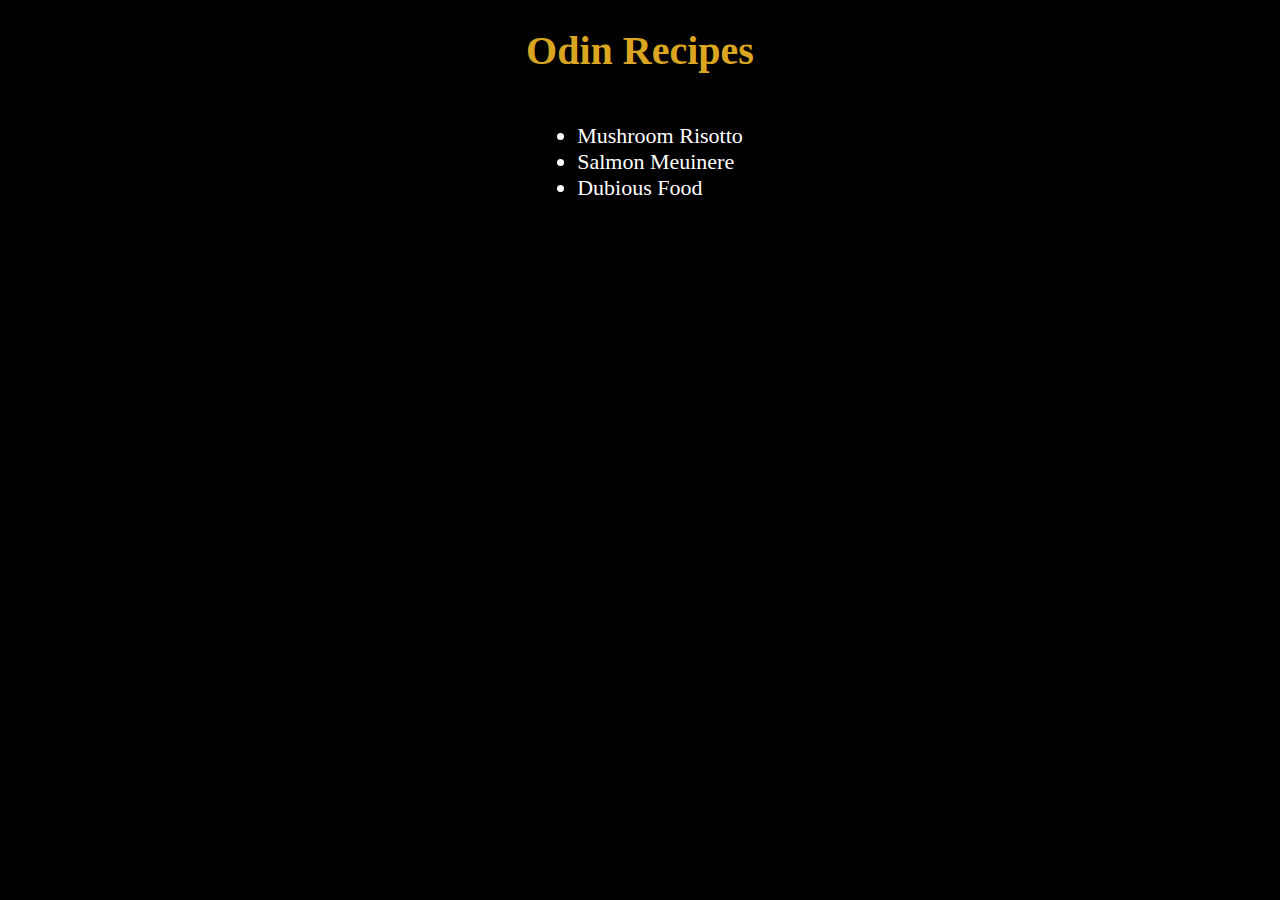
<file: index.html>
<!DOCTYPE html>
<html lang = "en">
    <head>
        <meta charset = "UTF-8">
        <title> Odin Recipe's Project</title>
        <link rel="stylesheet" href="recipes/styles.css">
    </head>

    <body>
        <h1> Odin Recipes</h1>
        <div class="list">
            <ul>
                <li>  <a href="recipes/Mushroom-Risotto.html"> Mushroom Risotto</a>
                </li>
                <li> <a href="recipes/Salmon-Meuniere.html"> Salmon Meuinere</a></li>
                <li> <a href="recipes/Dubious-Food.html"> Dubious Food </a></li>
            </ul>
        </div>
    

    </body>
</html>
</file>
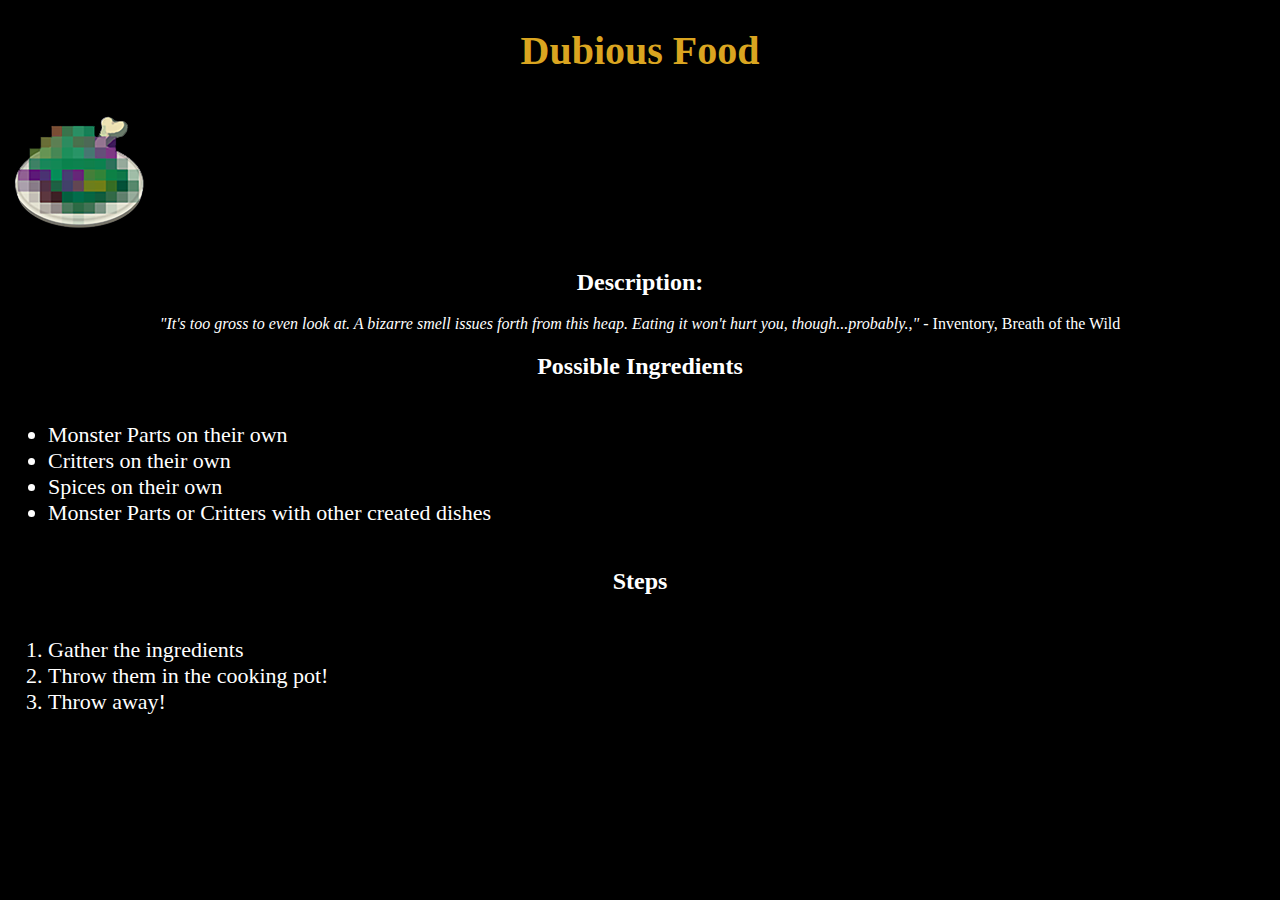
<file: recipes/Dubious-Food.html>
<!DOCTYPE html>
<html lang = "en">
    <head>
        <meta charset = "UTF-8">
        <title> Odin Recipe's Project</title>
        <link rel="stylesheet" href="styles.css">
    </head>

    <body>
        <h1> Dubious Food</h1>
        <img src="../images/BotW_Dubious_Food_Icon.png" alt="Image of Dubious Food">
        <h2> Description: </h2>
          <p> <em>"It's too gross to even look at. A bizarre smell issues forth from this heap. 
              Eating it won't hurt you, though...probably.,"</em> - Inventory, Breath of the Wild
          </p>
        <h2> Possible Ingredients </h2>  
          <ul>
            <li> Monster Parts on their own</li>
            <li> Critters on their own</li>
            <li> Spices on their own</li>
            <li> Monster Parts or Critters with other created dishes</li>
          </ul>

        <h2> Steps </h2>
            <ol>
                <li> Gather the ingredients</li>
                <li> Throw them in the cooking pot!</li>
                <li> Throw away!</li>
            </ol>

    </body>
</html>
</file>
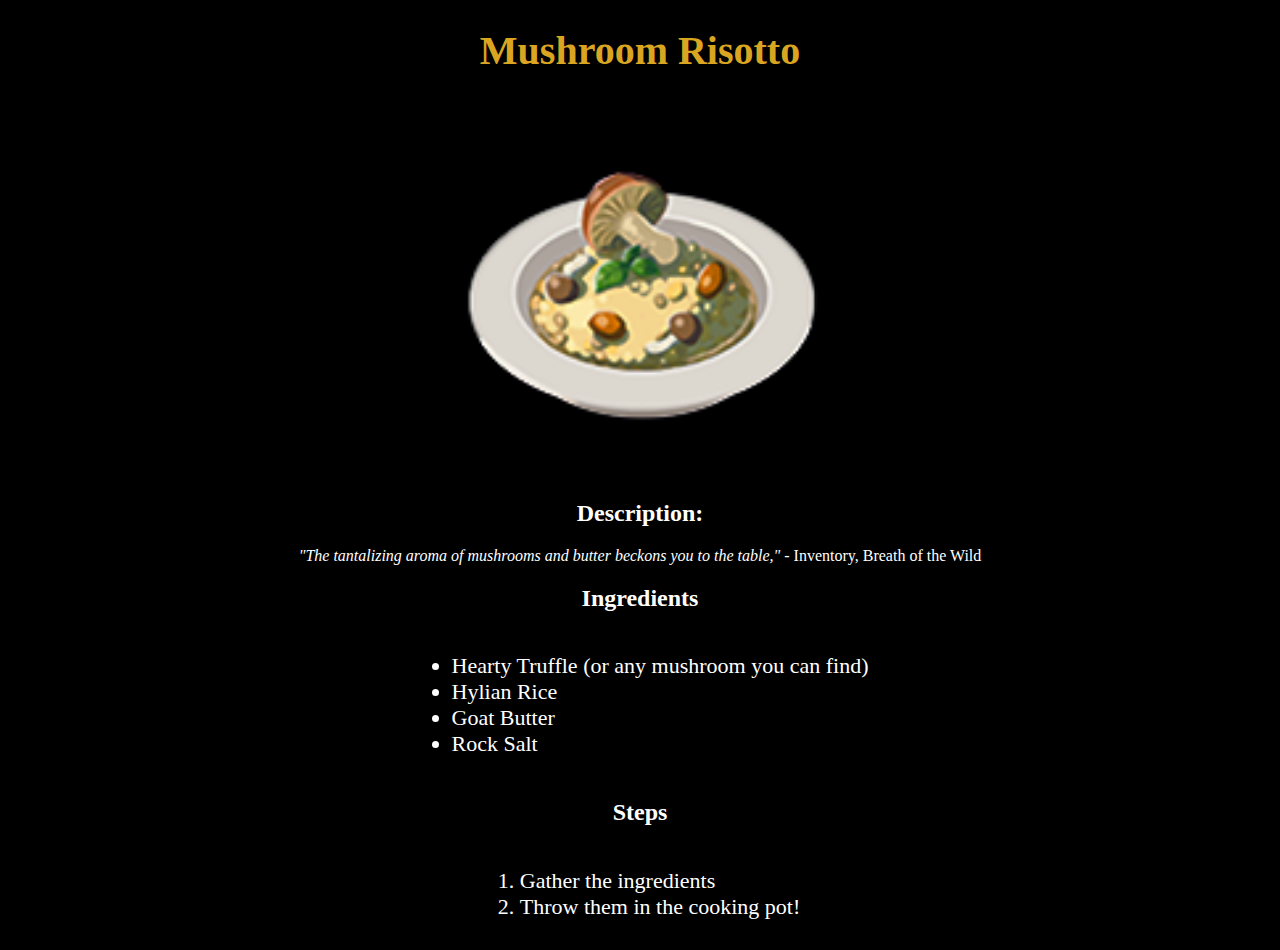
<file: recipes/Mushroom-Risotto.html>
<!DOCTYPE html>
<html lang = "en">
    <head>
        <meta charset = "UTF-8">
        <title> Odin Recipe's Project</title>
        <link rel="stylesheet" href="styles.css">
    </head> 

    <body>
        <h1> Mushroom Risotto</h1>
        <img src="../images/BotW_Mushroom_Risotto_Icon.png" alt="Image of Musroom Risotto" class = "center">
        <h2> Description: </h2>
          <p> <em>"The tantalizing aroma of mushrooms and butter beckons you to the table,"</em> - Inventory, Breath of the Wild
          </p>
        <h2> Ingredients </h2> 
          <div class = "list">
            <ul>
              <li> Hearty Truffle (or any mushroom you can find)</li>
              <li> Hylian Rice</li>
              <li> Goat Butter</li>
              <li> Rock Salt</li>
            </ul>
          </div>

        <h2> Steps </h2>
            <div class="list">
             <ol>
              <li> Gather the ingredients</li>
              <li> Throw them in the cooking pot!</li>
             </ol>

            </div>

    </body>
</html>
</file>
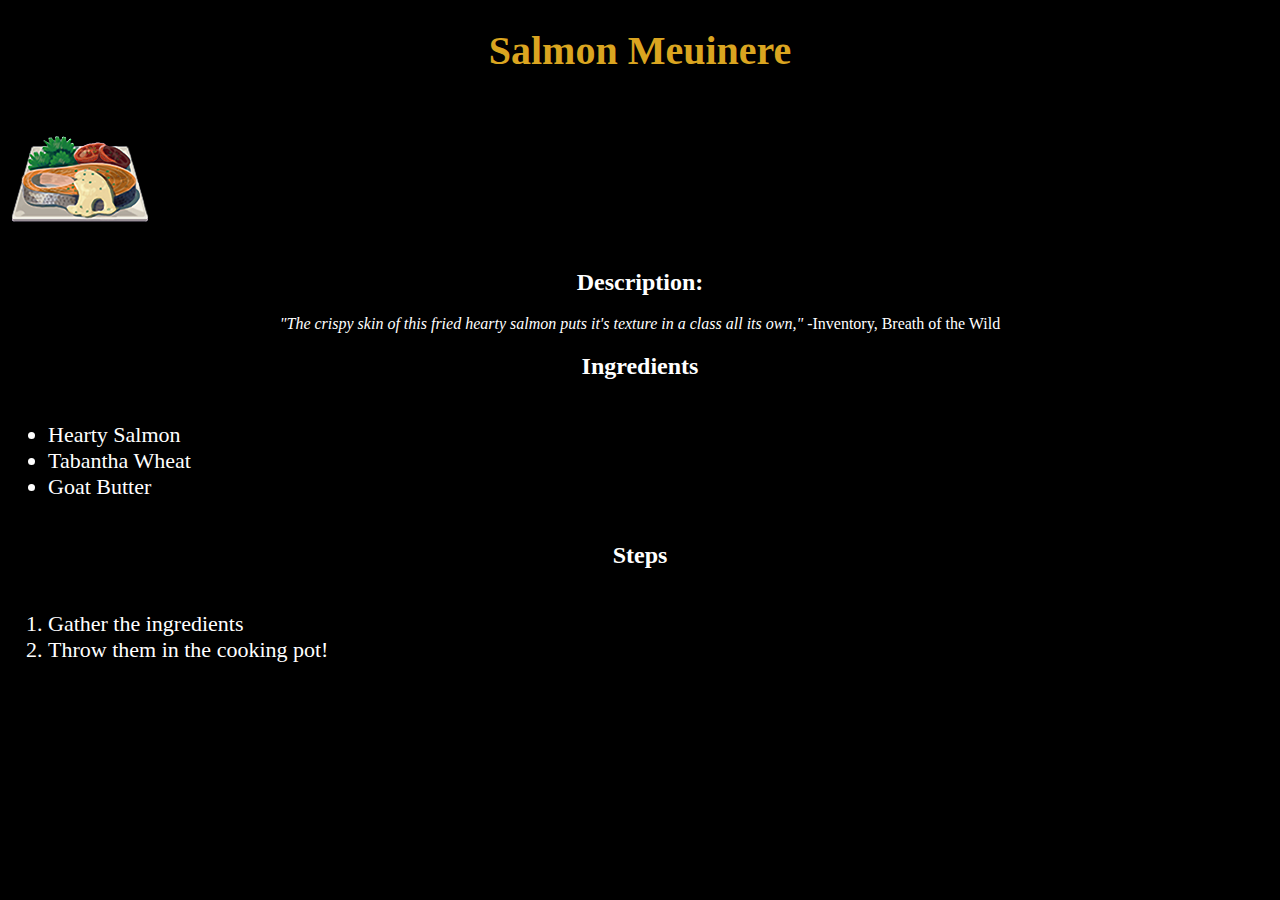
<file: recipes/Salmon-Meuniere.html>
<!DOCTYPE html>
<html lang = "en">
    <head>
        <meta charset = "UTF-8">
        <title> Odin Recipe's Project</title>
        <link rel="stylesheet" href="styles.css">
    </head>

    <body>
        <h1> Salmon Meuinere</h1>
        <img src="../images/BotW_Salmon_Meuniere_Icon.png" alt="Image of Salmon Meuniere">
        <h2> Description: </h2>
          <p> <em>"The crispy skin of this fried hearty salmon puts
              it's texture in a class all its own,"</em>
               -Inventory, Breath of the Wild
          </p>
        <h2> Ingredients </h2>  
          <ul>
            <li> Hearty Salmon </li>
            <li> Tabantha Wheat</li>
            <li> Goat Butter</li>
    
          </ul>

        <h2> Steps </h2>
            <ol>
                <li> Gather the ingredients</li>
                <li> Throw them in the cooking pot!</li>
            </ol>

    </body>
</html>
</file>
<file: recipes/styles.css>
*{
    background-color: black;

}

.center{
    display: block;
    margin-left:auto;
    margin-right: auto;
    width: 30%;
}


.list{
    text-align: center;
}

ul, ol{
    display:inline-block;
    text-align: left;
    font-size: 22px;
    color:white;
}

a:link{
    color:white;
    text-decoration: none;
}

a:visited{
    color:grey;
}

a:hover{
    color:goldenrod;
    text-decoration: none;
    font-size:25px
}




h1{
    text-align: center;
    color:goldenrod;
    font-size: 40px
}


h2, p{
    text-align: center;
    color:white;
}
</file>
